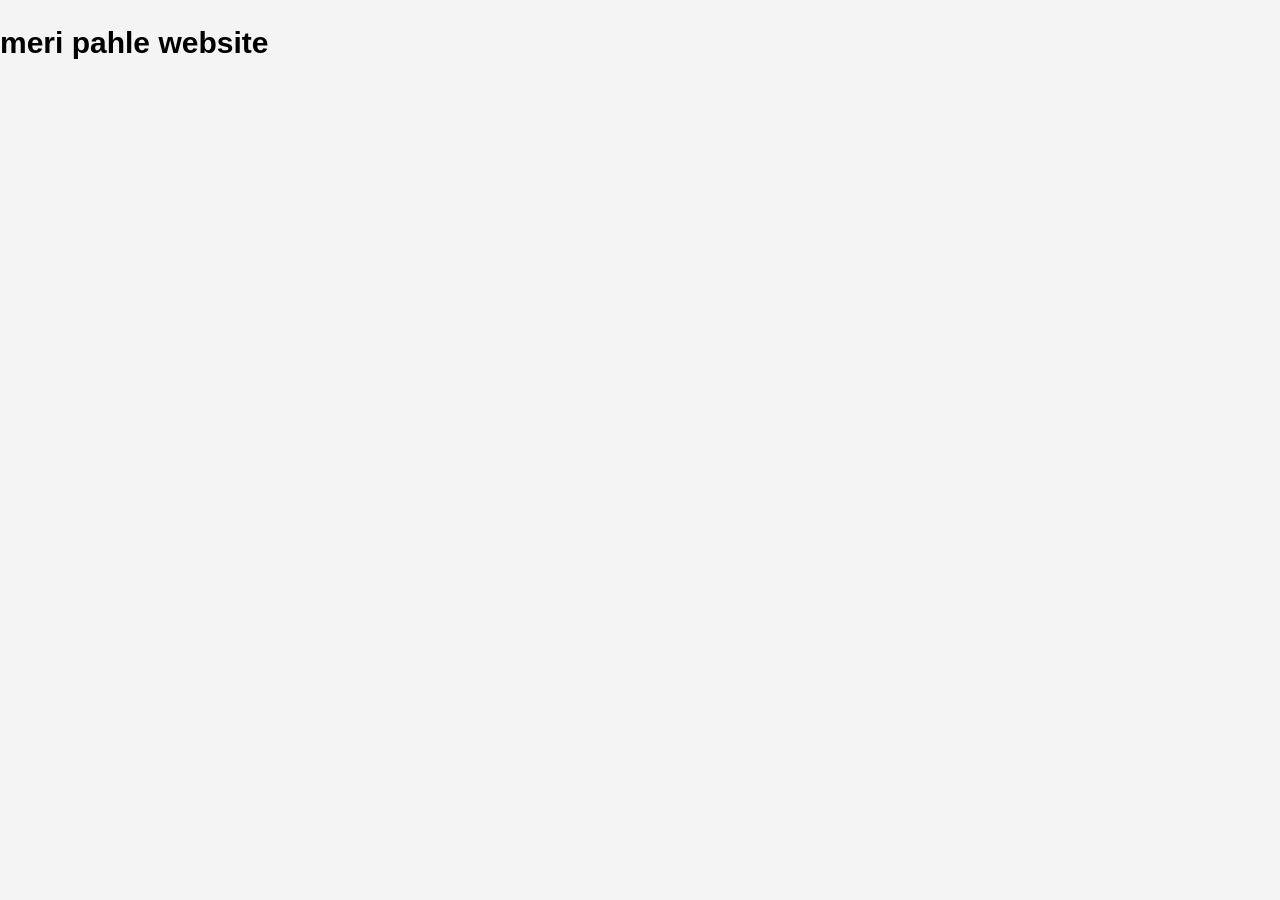
<file: index.html>
<!DOCTYPE html>
<html lang="en">
<head>
    <meta charset="UTF-8">
    <title>Page title</title>
    <link rel="stylesheet" href="style.css">
</head>
<body>
    <h1>meri pahle website</h1>
</body>
</html>
</file>
<file: style.css>
body {
    font: 15px/1.5 Arial, Helvetica, sans-serif;
    padding: 0;
    margin: 0;
    background-color: #f4f4f4;
}

/* Global */
.container {
    width: 80%;
    margin: auto;
    overflow: hidden;
}

ul {
    margin: 0;
    padding: 0;
}

.button_1 {
    height: 38px;
    background: #007bff;
    border: 0;
    padding-left: 20px;
    padding-right: 20px;
    color: #ffffff;
    border-radius: 8px;
}

.dark {
    padding: 15px;
    background: #35424a;
    color: #ffffff;
    margin-top: 10px;
    margin-bottom: 10px;
}


/* Header */
header {
    background: #35424a;
    color: #ffffff;
    padding-top: 30px;
    min-height: 70px;
    border-bottom: 3px solid #007bff;
}

header a {
    color: #ffffff;
    text-decoration: none;
    text-transform: uppercase;
    font-size: 16px;
}

header li {
    float: left;
    display: inline;
    padding: 0 20px 0 20px;
}

header #branding {
    float: left;
}

header #branding h1 {
    margin: 0;
}

header nav {
    float: right;
    margin-top: 10px;
}

header .highlight {
    color: #28a745;
    font-weight: bold;
}

header .current {
    color: #28a745;
    font-weight: bold;
}

header a:hover {
    color: #cccccc;
    font-weight: bold;
}


/* Showcase */
#showcase {
    min-height: 400px;
    background: url('../img/showcase.jpg') no-repeat;
    background-position: center;
    background-size: cover;
    text-align: center;
    color: #ffffff;
}

#showcase h1 {
    margin-top: 100px;
    font-size: 55px;
    margin-bottom: 10px;
}

#showcase p {
    font-size: 20px;
}


/* Newsletter */
#newsletter {
    padding: 15px;
    color: #ffffff;
    background: #35424a;
}

#newsletter h1 {
    float: left;
}

#newsletter form {
    float: right;
    margin-top: 15px;
}

#newsletter input[type="email"] {
    padding: 4px;
    height: 25px;
    width: 250px;
}


/* Boxes */
#boxes {
    margin-top: 20px;
}

#boxes .box {
    float: left;
    text-align: center;
    width: 30%;
    padding: 10px;
}

#boxes .box img {
    width: 90px;
}


/* Sidebar */
aside#sidebar {
    float: right;
    width: 30%;
    margin-top: 10px;
}

aside#sidebar .quote input,
aside#sidebar .quote textarea {
    width: 90%;
    padding: 5px;
}


/* Main-col */
article#main-col {
    float: left;
    width: 65%;
}


/* Services */
ul#services li {
    list-style: none;
    padding: 20px;
    border: #cccccc solid 1px;
    margin-bottom: 5px;
    background: #e6e6e6;
}


/* Footer */
footer {
    padding: 20px;
    margin-top: 20px;
    color: #ffffff;
    background-color: #e8491d;
    text-align: center;
}


/* Mobile */
@media (max-width: 768px) {

    header #branding,
    header nav,
    header nav li,
    #newsletter h1,
    #newsletter form,
    #boxes .box,
    article#main-col,
    aside#sidebar {
        float: none;
        text-align: center;
        width: 100%;
    }

    header {
        padding-bottom: 20px;
    }

    #showcase h1 {
        margin-top: 40px;
        font-size: 40px;
    }

    #newsletter button,
    .quote button {
        display: block;
        width: 100%;
    }

    #newsletter form input[type="email"],
    .quote input,
    .quote textarea {
        width: 100%;
        margin-bottom: 5px;
    }
}
</file>
